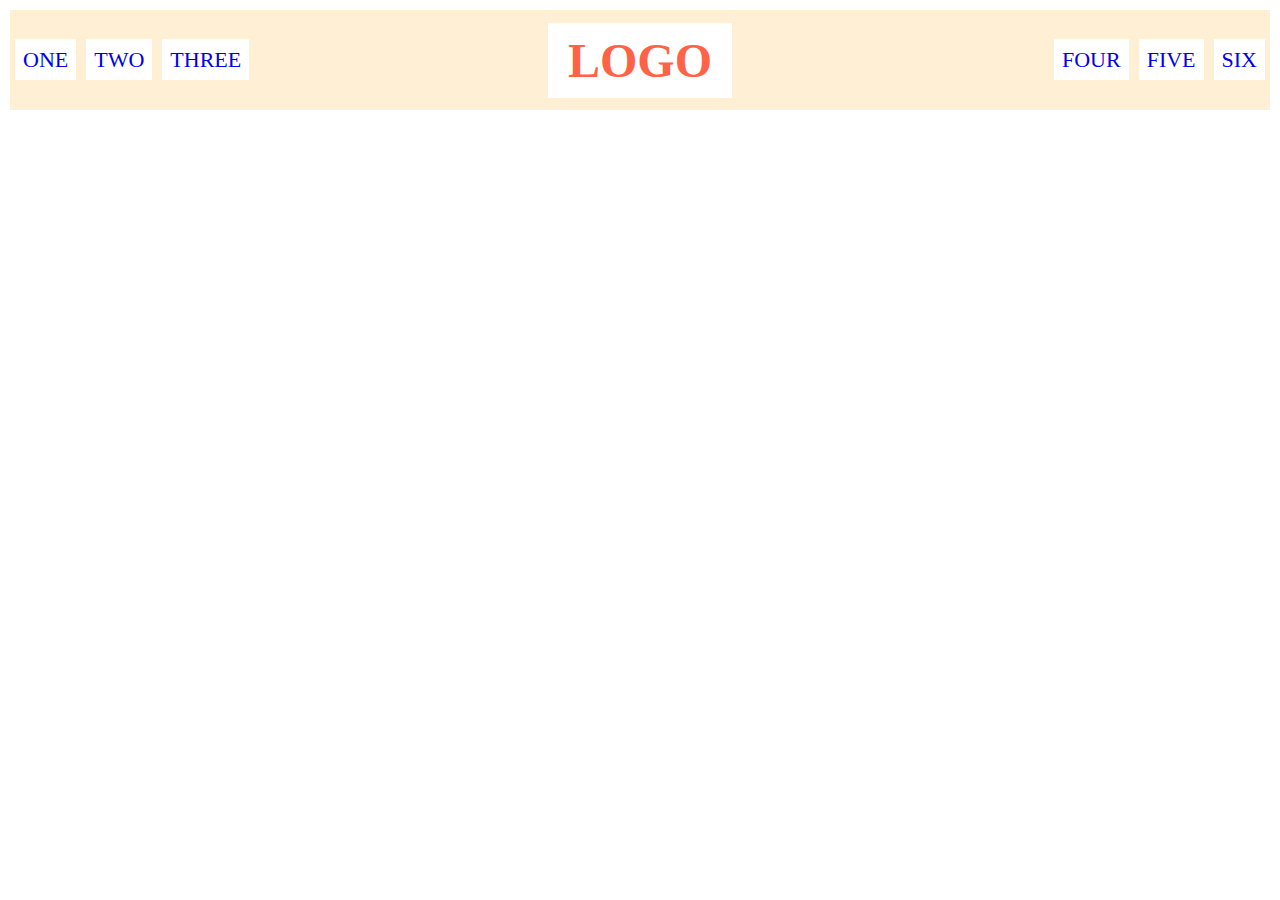
<file: foundations/flex/02-flex-header/index.html>
<!DOCTYPE html>
<html lang="en">
  <head>
    <meta charset="UTF-8">
    <meta http-equiv="X-UA-Compatible" content="IE=edge">
    <meta name="viewport" content="width=device-width, initial-scale=1.0">
    <title>Flex Header</title>
    <link rel="stylesheet" href="style.css">
  </head>

  <body>
    <div class="header">
      <div class="left-links-container">
        <ul class= "left-links">
          <li><a href="#">ONE</a></li>
          <li><a href="#">TWO</a></li>
          <li><a href="#">THREE</a></li>
        </ul>
      </div>
      <div class="logo">LOGO</div>
      <div class="right-links-container">
        <ul class="right-links">
          <li><a href="#">FOUR</a></li>
          <li><a href="#">FIVE</a></li>
          <li><a href="#">SIX</a></li>
        </ul>
      </div>
    </div>
  </body>
</html>
</file>
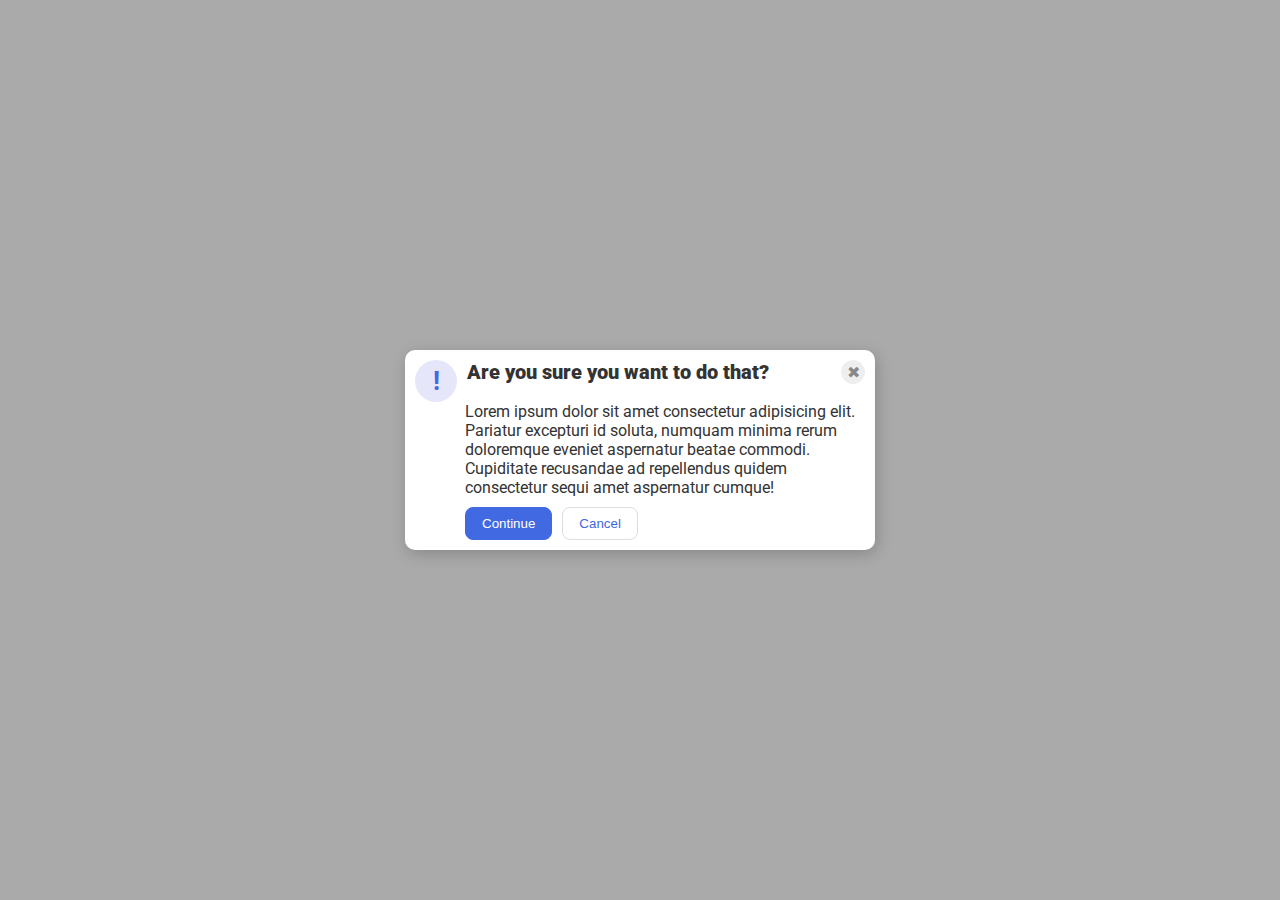
<file: foundations/flex/05-flex-modal/index.html>
<!DOCTYPE html>
<html lang="en">

  <head>
    <meta charset="UTF-8">
    <meta http-equiv="X-UA-Compatible" content="IE=edge">
    <meta name="viewport" content="width=device-width, initial-scale=1.0">
    <link rel="stylesheet" href="style.css">
    <title>Modal</title>
  </head>

  <body>
    <div class="modal">
      <div class="warning-action">
        <div class="icon">!</div>
        <div class="header">Are you sure you want to do that?</div>
        <button class="close-button">✖</button>
      </div>  
      <div class="text">Lorem ipsum dolor sit amet consectetur adipisicing elit.
                        Pariatur excepturi id soluta, numquam minima rerum doloremque eveniet aspernatur beatae commodi.
                        Cupiditate recusandae ad repellendus quidem consectetur sequi amet aspernatur cumque!</div>
      <div class="choice-action">                  
        <button class="continue">Continue</button>
        <button class="cancel">Cancel</button>
      </div>  
    </div>
  </body>

</html>
</file>
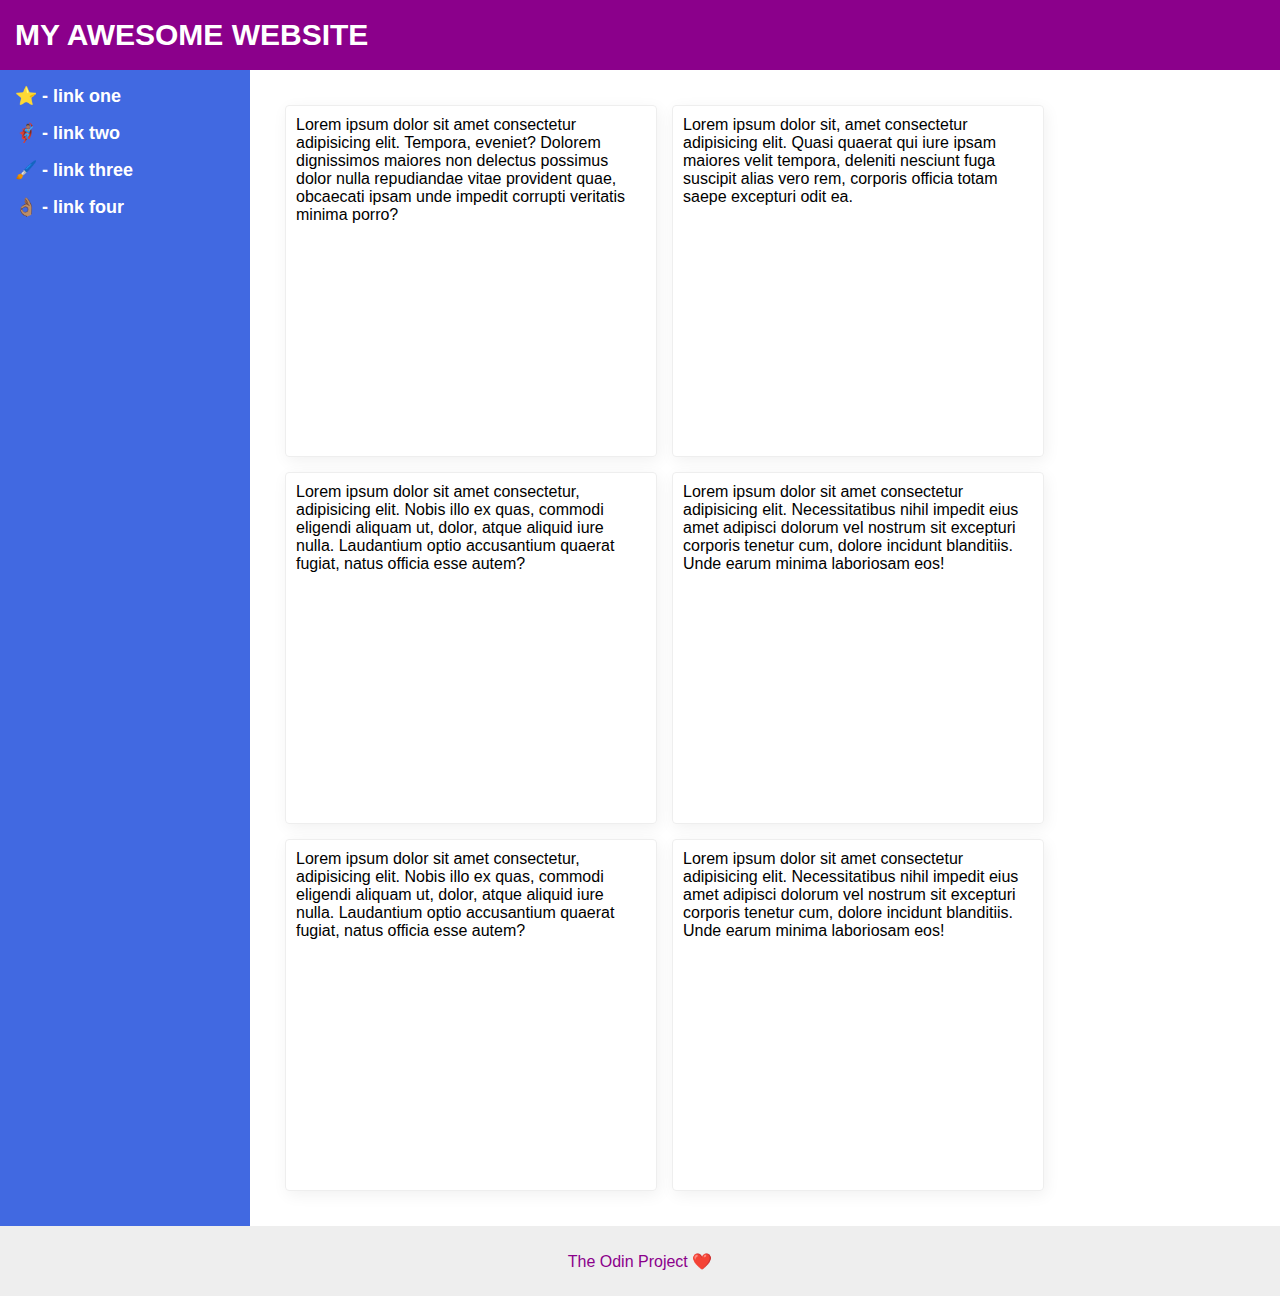
<file: foundations/flex/07-flex-layout-2/index.html>
<!DOCTYPE html>
<html lang="en">
  <head>
    <meta charset="UTF-8">
    <meta http-equiv="X-UA-Compatible" content="IE=edge">
    <meta name="viewport" content="width=device-width, initial-scale=1.0">
    <title>The Holy Grail</title>
    <link rel="stylesheet" href="style.css">
  </head>

  <body>

    <div class="header">
      <div class="title">MY AWESOME WEBSITE</div>
    </div>

    <div class='content'>
      <div class="sidebar">
        <ul>
          <li><a href="#">⭐ - link one</a></li>
          <li><a href="#">🦸🏽‍♂️ - link two</a></li>
          <li><a href="#">🖌️ - link three</a></li>
          <li><a href="#">👌🏽 - link four</a></li>
        </ul>
      </div>
      <div class="text-cards">
        <div class="card">Lorem ipsum dolor sit amet consectetur adipisicing elit. Tempora, eveniet? Dolorem dignissimos maiores non delectus possimus dolor nulla repudiandae vitae provident quae, obcaecati ipsam unde impedit corrupti veritatis minima porro?</div>
        <div class="card">Lorem ipsum dolor sit, amet consectetur adipisicing elit. Quasi quaerat qui iure ipsam maiores velit tempora, deleniti nesciunt fuga suscipit alias vero rem, corporis officia totam saepe excepturi odit ea.</div>
        <div class="card">Lorem ipsum dolor sit amet consectetur, adipisicing elit. Nobis illo ex quas, commodi eligendi aliquam ut, dolor, atque aliquid iure nulla. Laudantium optio accusantium quaerat fugiat, natus officia esse autem?</div>
        <div class="card">Lorem ipsum dolor sit amet consectetur adipisicing elit. Necessitatibus nihil impedit eius amet adipisci dolorum vel nostrum sit excepturi corporis tenetur cum, dolore incidunt blanditiis. Unde earum minima laboriosam eos!</div>
        <div class="card">Lorem ipsum dolor sit amet consectetur, adipisicing elit. Nobis illo ex quas, commodi eligendi aliquam ut, dolor, atque aliquid iure nulla. Laudantium optio accusantium quaerat fugiat, natus officia esse autem?</div>
        <div class="card">Lorem ipsum dolor sit amet consectetur adipisicing elit. Necessitatibus nihil impedit eius amet adipisci dolorum vel nostrum sit excepturi corporis tenetur cum, dolore incidunt blanditiis. Unde earum minima laboriosam eos!</div>
      </div>  
    </div>
    
    <div class= "footer-container">
      <div class="footer">
        The Odin Project ❤️
      </div>
    </div>

  </body>
</html>
</file>
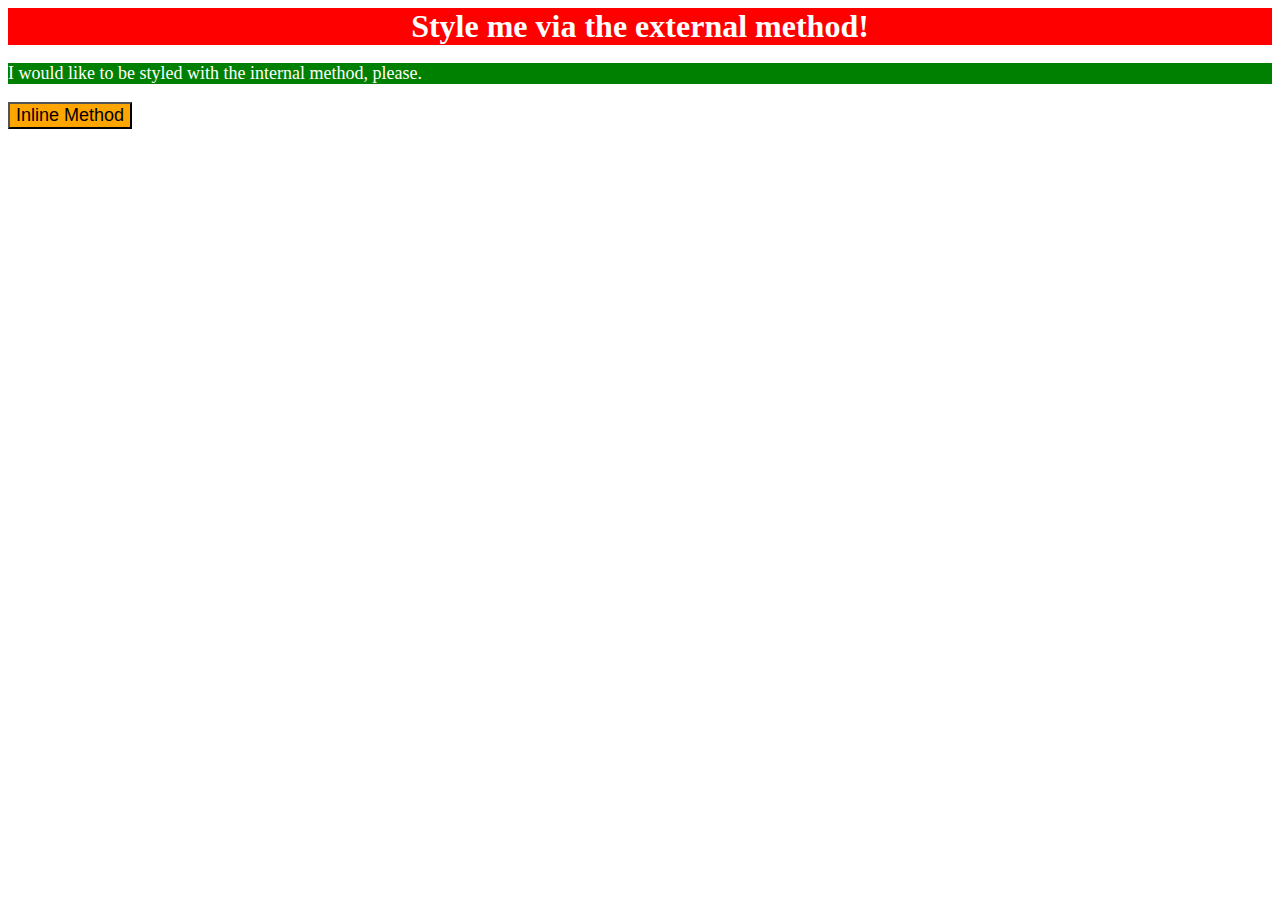
<file: foundations/intro-to-css/01-css-methods/index.html>
<!DOCTYPE html>
<html lang="en">
  <head>
    <meta charset="UTF-8">
    <meta http-equiv="X-UA-Compatible" content="IE=edge">
    <meta name="viewport" content="width=device-width, initial-scale=1.0">
    <title>Methods for Adding CSS</title>
    <link rel="stylesheet" href="styles.css">
    <style>
      p{
        background-color: green;
        color: white;
        font-size: 18px;
      }
    </style>  
  </head>
  <body>
    <div>Style me via the external method!</div>
    <p>I would like to be styled with the internal method, please.</p>
    <button style="background-color: orange; font-size: 18px;">Inline Method</button>
  </body>
</html>
</file>
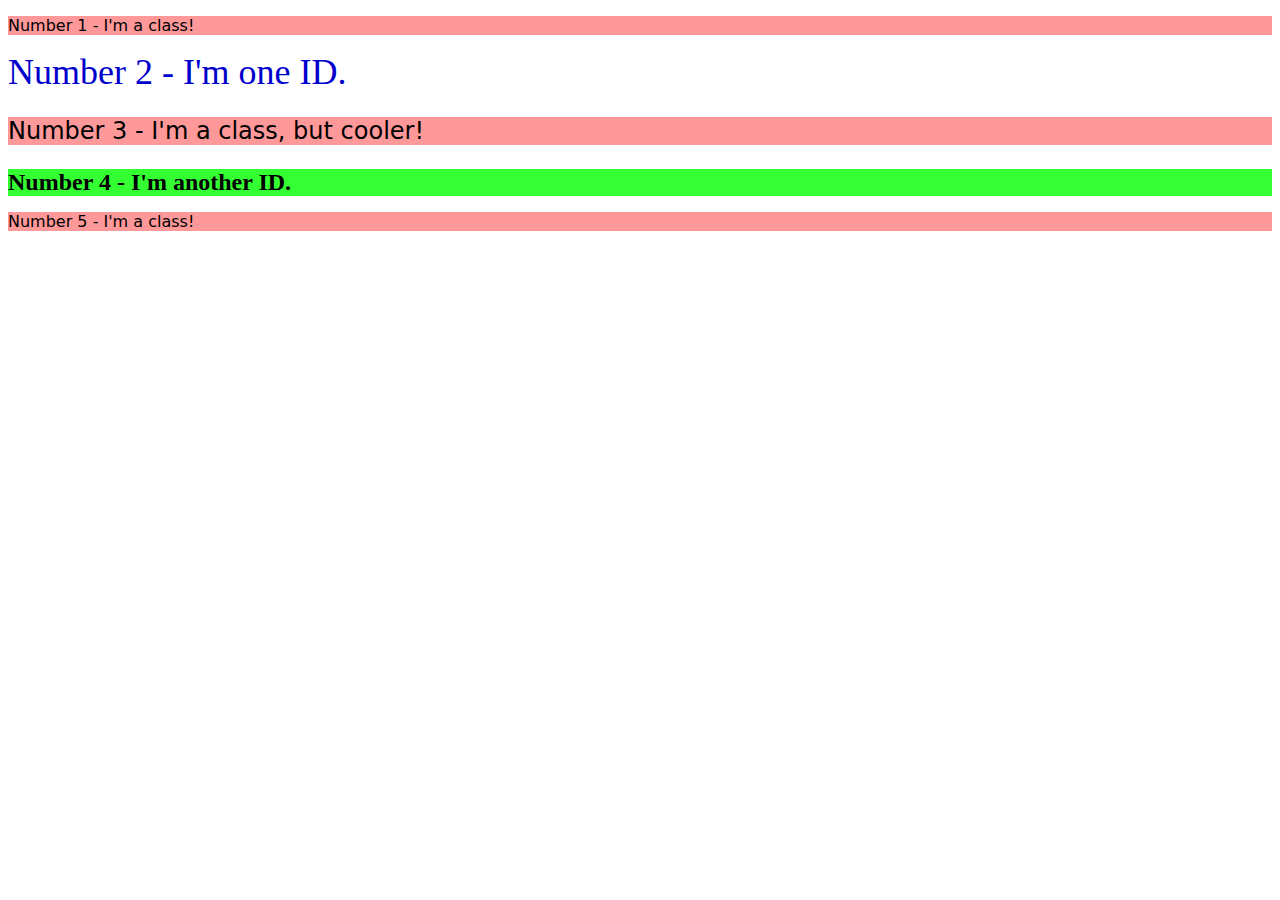
<file: foundations/intro-to-css/02-class-id-selectors/index.html>
<!DOCTYPE html>
<html lang="en">
  <head>
    <meta charset="UTF-8">
    <meta http-equiv="X-UA-Compatible" content="IE=edge">
    <meta name="viewport" content="width=device-width, initial-scale=1.0">
    <title>Class and ID Selectors</title>
    <link rel="stylesheet" href="style.css">
  </head>
  <body>
    <p class="class first">Number 1 - I'm a class!</p>
    <div id="id1">Number 2 - I'm one ID.</div>
    <p class="class second">Number 3 - I'm a class, but cooler!</p>
    <div id="id2">Number 4 - I'm another ID.</div>
    <p class="class third">Number 5 - I'm a class!</p>
  </body>
</html>
</file>
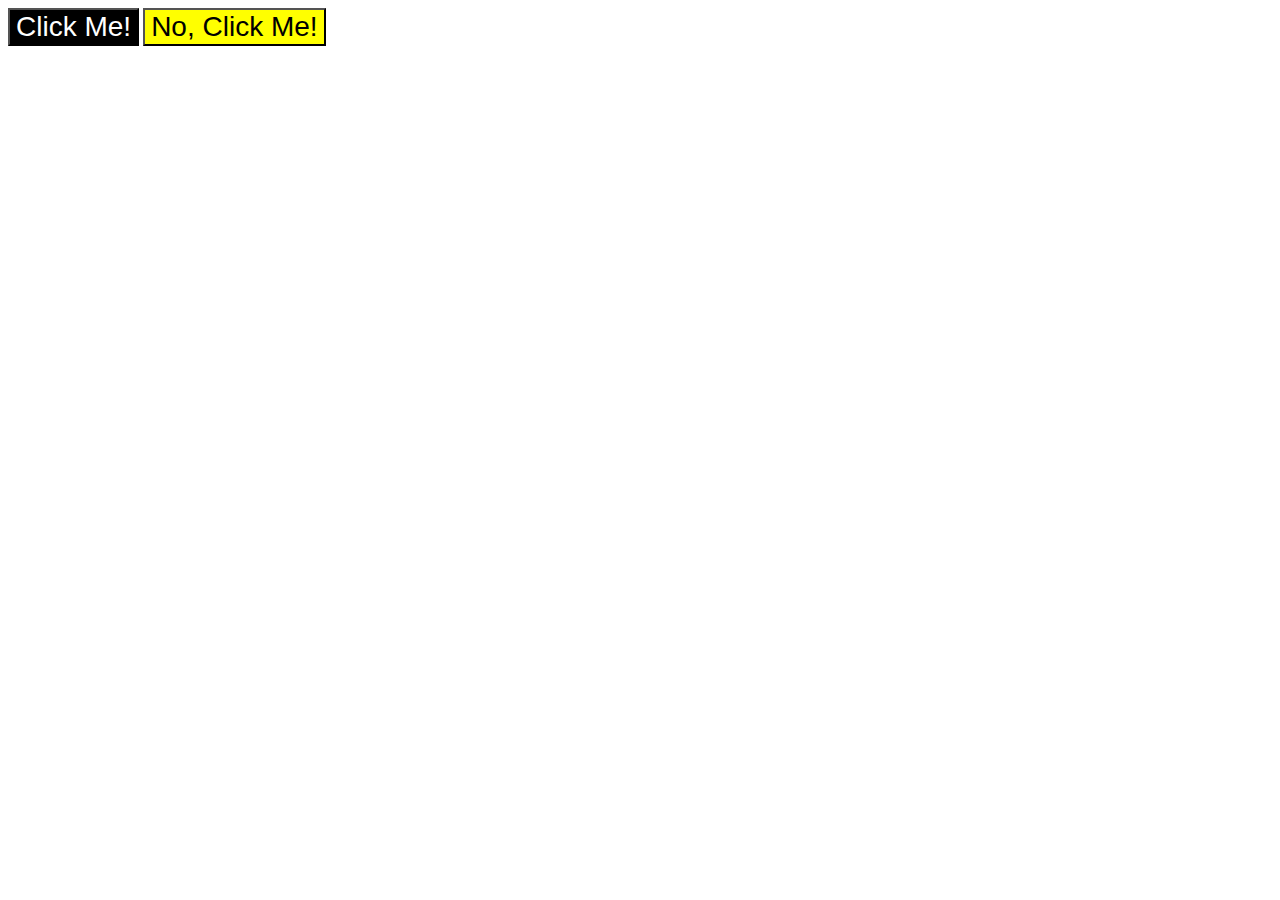
<file: foundations/intro-to-css/03-grouping-selectors/index.html>
<!DOCTYPE html>
<html lang="en">
  <head>
    <meta charset="UTF-8">
    <meta http-equiv="X-UA-Compatible" content="IE=edge">
    <meta name="viewport" content="width=device-width, initial-scale=1.0">
    <title>Grouping Selectors</title>
    <link rel="stylesheet" href="style.css">
  </head>
  <body>
    <button class="usable special1">Click Me!</button>
    <button class="usable special2">No, Click Me!</button>
  </body>
</html>
</file>
<file: foundations/flex/02-flex-header/style.css>
*{
  padding: 0;
  border: 0;
  margin: 0;
  /*box-sizing: content-box;*/
}


.header  {
  font-family: monospace;
  background: papayawhip;
  display: flex;
  justify-content: center;
  align-items: center;
  height: 100px;
  margin: 10px 10px 10px 10px;
}

.left-links-container{
  width: 900px;
  height: 200px;
  display: flex;
  justify-content: flex-start;
  align-items: center;

}

.left-links{
  display: flex;
  justify-content: flex-start;
  align-items: center;
  gap: 10px;
  margin-left: 5px;
  flex-grow: 1;
}

.logo {
  font-size: 48px;
  font-weight: 900;
  color: tomato;
  background: white;
  padding: 10px 20px 10px 20px;
  font-family: "Times New Roman", sans-serif;
}
 
.right-links-container{
  width: 900px;
  height: 200px;
  display: flex;
  justify-content: flex-end;
  align-items: center;
}

.right-links{
  display: flex;
  gap: 10px;
  justify-content: flex-end;
  align-items: center;
  margin-right: 5px;
  flex-grow: 1;
}




ul {
  /* this removes the dots on the list items*/
  list-style-type: none;
  font-family: "Times New Roman", sans-serif;
}

a {
  font-size: 22px;
  background: white;
  padding: 8px;
  /* this removes the line under the links */
  text-decoration: none;
}
</file>
<file: foundations/flex/05-flex-modal/style.css>
@import url('https://fonts.googleapis.com/css2?family=Roboto:wght@400;700&display=swap');

html, body {
  height: 100%;
}

body {
  font-family: Roboto, sans-serif;
  margin: 0;
  background: #aaa;
  color: #333;
  /* I'll give you this one for free lol */
  display: flex;
  align-items: center;
  justify-content: center;
}

.modal {
  background: white;
  min-width: 200px;
  border-radius: 10px;
  box-shadow: 2px 4px 16px rgba(0,0,0,.2);
  padding: 10px;
  flex: 0 1 auto;
}

.warning-action{
  display: flex;
  justify-content: flex-start;
  gap: 10px;
}

.header{
  font-size: 20px;
  font-weight: 900;
}

.close-button{
  margin-left: auto;
}

.text{
  display: flex;
  width: 400px;
  justify-content: center;
  align-items: center;
  margin-left: 50px;
  margin-bottom: 10px;
}

.choice-action{
  display: flex;
  gap: 10px;
  margin-left: 50px;
}

.icon {
  color: royalblue;
  font-size: 26px;
  font-weight: 700;
  background: lavender;
  width: 42px;
  height: 42px;
  border-radius: 50%;
  display: flex;
  align-items: center;
  justify-content: center;
}

.close-button {
  background: #eee;
  border-radius: 50%;
  color: #888;
  font-weight: 400;
  font-size: 16px;
  height: 24px;
  width: 24px;
  display: flex;
  align-items: center;
  justify-content: center;
  border: 1px solid #eee;
  padding: 0;
}

button {
  cursor: pointer;
  padding: 8px 16px;
  border-radius: 8px;
}

button.continue {
  background: royalblue;
  border: 1px solid royalblue;
  color: white;
}

button.cancel {
  background: white;
  border: 1px solid #ddd;
  color: royalblue;
}
</file>
<file: foundations/flex/07-flex-layout-2/style.css>
/*{
  font-family:'Times New Roman', Times, serif
}*/


body {
  font-family: -apple-system, BlinkMacSystemFont, 'Segoe UI', Roboto, Oxygen, Ubuntu, Cantarell, 'Open Sans', 'Helvetica Neue', sans-serif;
  margin: 0;
  min-height: 100vh;
}

.header {
  height: 72px;
  background: darkmagenta;
  color: white;
  display: flex;
  flex: 1 1 auto;
  height: 70px;
  justify-content: flex-start;
  align-items: center;
  font-size: 30px;
  font-weight: 800;
  padding-left: 15px;
}

.content{
  display: flex;
  flex: 1;
}

.sidebar {
  width: 250px;
  background: royalblue;
  box-sizing: border-box;
  flex: 1 0 auto;
}

ul{
  display: flex;
  flex-direction: column;
  width: 30vw;
  list-style: none;
  justify-content: flex-start;
  margin: 0px;
  padding: 15px 0px 0px 15px;
  gap: 15px;
  font-weight: 800;
  font-size: 18px; 
}

ul a{
  text-decoration: none;
  color: white;
}

.text-cards{
  display: flex;
  flex: 1 1 auto;
  gap: 15px;
  flex-wrap: wrap;
  padding: 35px 10px 35px 35px ;

}

.card {
  border: 1px solid #eee;
  box-shadow: 2px 4px 16px rgba(0,0,0,.06);
  border-radius: 4px;
  width: 350px;
  height: 330px;
  font-weight: 400;
  padding: 10px;
}

.footer{
  height: 72px;
  background: #eee;
  color: darkmagenta;
  height: 70px;
  display: flex;
  justify-content: center;
  align-items: center;

}
</file>
<file: foundations/intro-to-css/01-css-methods/styles.css>
div{
    background-color: red;
    color: white;
    font-size: 32px;
    text-align: center;
    font-weight: 700;
}
</file>
<file: foundations/intro-to-css/02-class-id-selectors/style.css>
.class{
    background-color: #FF9999;
    font-family: "Veranda", "DejaVu Sans", sans-serif;
}
#id1{
    color: #0000CC;
    font-size: 36px;
}
.second{
    font-size: 24px;
}
#id2{
    background-color: #33FF33;
    font-size: 24px;
    font-weight: 700;
}
</file>
<file: foundations/intro-to-css/03-grouping-selectors/style.css>
.usable{
    font-size: 28px;
    font-family: "Helvetica", "Times New Roman", sans-serif;
}
.special1{
    background-color: black;
    color: white;
}
.special2{
    background-color: yellow;
}
</file>
